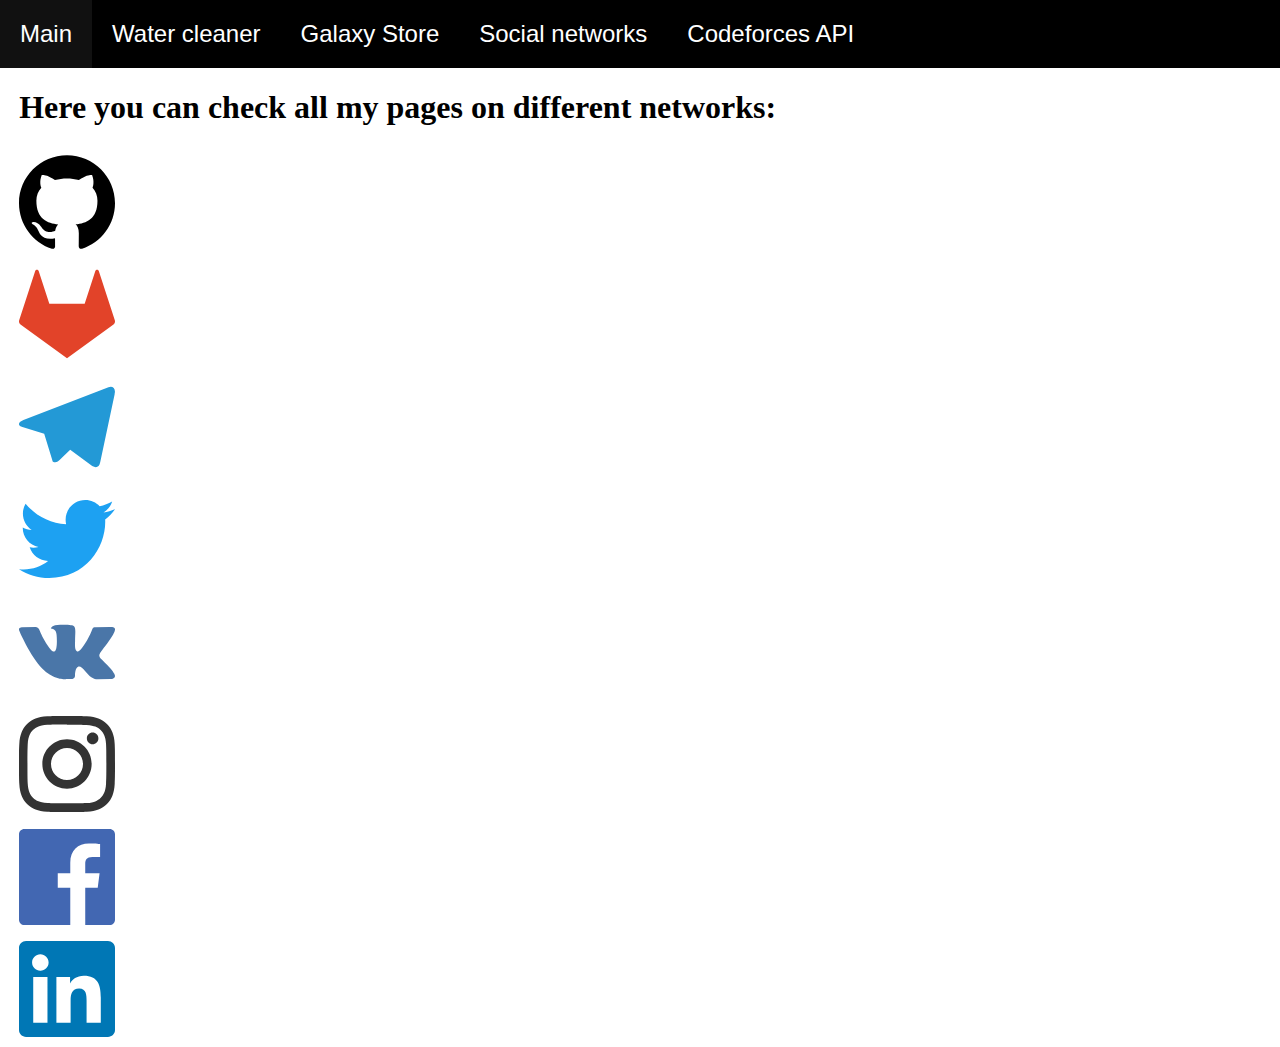
<file: Pages/social.html>
<!-- Page for all social network.
Copyright (C) 2021  Vadim Vergasov aka VadVergasov

This program is free software: you can redistribute it and/or modify
it under the terms of the GNU General Public License as published by
the Free Software Foundation, either version 3 of the License, or
(at your option) any later version.

This program is distributed in the hope that it will be useful,
but WITHOUT ANY WARRANTY; without even the implied warranty of
MERCHANTABILITY or FITNESS FOR A PARTICULAR PURPOSE.  See the
GNU General Public License for more details.

You should have received a copy of the GNU General Public License
along with this program.  If not, see <https://www.gnu.org/licenses/>. -->
<!DOCTYPE html>
<html>

<head>
    <link rel="stylesheet" type="text/css" media="screen" href="../main.css" />
    <title>Social networks</title>
    <script async src="https://www.googletagmanager.com/gtag/js?id=UA-106753235-2"></script>
    <script>
        window.dataLayer = window.dataLayer || [];

        function gtag() {
            dataLayer.push(arguments);
        }
        gtag('js', new Date());
        gtag('config', 'UA-106753235-2');
    </script>

</head>

<body>
    <nav>
        <ul>
            <li><a href="../index.html">Main</a></li>
            <li><a href="watercleaner.html">Water cleaner</a></li>
            <li><a href="galaxystore.html">Galaxy Store</a></li>
            <li><a href="#">Social networks</a></li>
            <li><a href="../CodeforcesApiPy/">Codeforces API</a></li>
        </ul>
    </nav>
    <article>
        <h1>Here you can check all my pages on different networks:</h1>
        <a href="https://github.com/VadVergasov" target="_blank">
            <svg role="img" viewBox="0 0 24 24" width="96" xmlns="http://www.w3.org/2000/svg">
                    <title>GitHub</title>
                    <path d="M12 .297c-6.63 0-12 5.373-12 12 0 5.303 3.438 9.8 8.205 11.385.6.113.82-.258.82-.577 0-.285-.01-1.04-.015-2.04-3.338.724-4.042-1.61-4.042-1.61C4.422 18.07 3.633 17.7 3.633 17.7c-1.087-.744.084-.729.084-.729 1.205.084 1.838 1.236 1.838 1.236 1.07 1.835 2.809 1.305 3.495.998.108-.776.417-1.305.76-1.605-2.665-.3-5.466-1.332-5.466-5.93 0-1.31.465-2.38 1.235-3.22-.135-.303-.54-1.523.105-3.176 0 0 1.005-.322 3.3 1.23.96-.267 1.98-.399 3-.405 1.02.006 2.04.138 3 .405 2.28-1.552 3.285-1.23 3.285-1.23.645 1.653.24 2.873.12 3.176.765.84 1.23 1.91 1.23 3.22 0 4.61-2.805 5.625-5.475 5.92.42.36.81 1.096.81 2.22 0 1.606-.015 2.896-.015 3.286 0 .315.21.69.825.57C20.565 22.092 24 17.592 24 12.297c0-6.627-5.373-12-12-12"/>
                </svg>
        </a>
        <br>
        <a href="https://gitlab.com/VadVergasov" target="_blank">
            <svg role="img" viewBox="0 0 24 24" width="96" xmlns="http://www.w3.org/2000/svg">
                    <title>GitLab</title>
                    <path fill="#e24329" d="M23.955 13.587l-1.342-4.135-2.664-8.189c-.135-.423-.73-.423-.867 0L16.418 9.45H7.582L4.919 1.263C4.783.84 4.185.84 4.05 1.26L1.386 9.449.044 13.587c-.121.375.014.789.331 1.023L12 23.054l11.625-8.443c.318-.235.453-.647.33-1.024"/>
                </svg>
        </a>
        <br>
        <a href="https://t.me/VadVergasov" target="_blank">
            <svg role="img" viewBox="0 0 24 24" width="96" xmlns="http://www.w3.org/2000/svg">
                    <title>Telegram</title>
                    <path fill="#2399d6" d="M23.91 3.79L20.3 20.84c-.25 1.21-.98 1.5-2 .94l-5.5-4.07-2.66 2.57c-.3.3-.55.56-1.1.56-.72 0-.6-.27-.84-.95L6.3 13.7l-5.45-1.7c-1.18-.35-1.19-1.16.26-1.75l21.26-8.2c.97-.43 1.9.24 1.53 1.73z"/>
                </svg>
        </a>
        <br>
        <a href="https://twitter.com/VadVergasov" target="_blank">
            <svg role="img" viewBox="0 0 24 24" width="96" xmlns="http://www.w3.org/2000/svg">
                    <title>Twitter</title>
                    <path fill="#1da1f2" d="M23.954 4.569c-.885.389-1.83.654-2.825.775 1.014-.611 1.794-1.574 2.163-2.723-.951.555-2.005.959-3.127 1.184-.896-.959-2.173-1.559-3.591-1.559-2.717 0-4.92 2.203-4.92 4.917 0 .39.045.765.127 1.124C7.691 8.094 4.066 6.13 1.64 3.161c-.427.722-.666 1.561-.666 2.475 0 1.71.87 3.213 2.188 4.096-.807-.026-1.566-.248-2.228-.616v.061c0 2.385 1.693 4.374 3.946 4.827-.413.111-.849.171-1.296.171-.314 0-.615-.03-.916-.086.631 1.953 2.445 3.377 4.604 3.417-1.68 1.319-3.809 2.105-6.102 2.105-.39 0-.779-.023-1.17-.067 2.189 1.394 4.768 2.209 7.557 2.209 9.054 0 13.999-7.496 13.999-13.986 0-.209 0-.42-.015-.63.961-.689 1.8-1.56 2.46-2.548l-.047-.02z"/>
                </svg>
        </a>
        <br>
        <a href="https://vk.com/vadvergasov" target="_blank">
            <svg role="img" viewBox="0 0 24 24" width="96" xmlns="http://www.w3.org/2000/svg">
                    <title>VK</title>
                    <path fill="#4a76a8" d="M11.701 18.771h1.437s.433-.047.654-.284c.21-.221.21-.63.21-.63s-.031-1.927.869-2.21c.887-.281 2.012 1.86 3.211 2.683.916.629 1.605.494 1.605.494l3.211-.044s1.682-.105.887-1.426c-.061-.105-.451-.975-2.371-2.76-2.012-1.861-1.742-1.561.676-4.787 1.469-1.965 2.07-3.166 1.875-3.676-.166-.48-1.26-.361-1.26-.361l-3.602.031s-.27-.031-.465.09c-.195.119-.314.391-.314.391s-.572 1.529-1.336 2.82c-1.623 2.729-2.268 2.879-2.523 2.699-.604-.391-.449-1.58-.449-2.432 0-2.641.404-3.75-.781-4.035-.39-.091-.681-.15-1.685-.166-1.29-.014-2.378.01-2.995.311-.405.203-.72.652-.539.675.24.03.779.146 1.064.537.375.506.359 1.636.359 1.636s.211 3.116-.494 3.503c-.495.262-1.155-.28-2.595-2.756-.735-1.26-1.291-2.67-1.291-2.67s-.105-.256-.299-.406c-.227-.165-.557-.225-.557-.225l-3.435.03s-.51.016-.689.24c-.166.195-.016.615-.016.615s2.686 6.287 5.732 9.453c2.79 2.902 5.956 2.715 5.956 2.715l-.05-.055z"/>
                </svg>
        </a>
        <br>
        <a href="https://www.instagram.com/vadvergasov/" target="_blank">
            <svg role="img" viewBox="0 0 24 24" width="96" xmlns="http://www.w3.org/2000/svg">
                    <title>Instagram</title>
                    <path fill="#333" d="M12 0C8.74 0 8.333.015 7.053.072 5.775.132 4.905.333 4.14.63c-.789.306-1.459.717-2.126 1.384S.935 3.35.63 4.14C.333 4.905.131 5.775.072 7.053.012 8.333 0 8.74 0 12s.015 3.667.072 4.947c.06 1.277.261 2.148.558 2.913.306.788.717 1.459 1.384 2.126.667.666 1.336 1.079 2.126 1.384.766.296 1.636.499 2.913.558C8.333 23.988 8.74 24 12 24s3.667-.015 4.947-.072c1.277-.06 2.148-.262 2.913-.558.788-.306 1.459-.718 2.126-1.384.666-.667 1.079-1.335 1.384-2.126.296-.765.499-1.636.558-2.913.06-1.28.072-1.687.072-4.947s-.015-3.667-.072-4.947c-.06-1.277-.262-2.149-.558-2.913-.306-.789-.718-1.459-1.384-2.126C21.319 1.347 20.651.935 19.86.63c-.765-.297-1.636-.499-2.913-.558C15.667.012 15.26 0 12 0zm0 2.16c3.203 0 3.585.016 4.85.071 1.17.055 1.805.249 2.227.415.562.217.96.477 1.382.896.419.42.679.819.896 1.381.164.422.36 1.057.413 2.227.057 1.266.07 1.646.07 4.85s-.015 3.585-.074 4.85c-.061 1.17-.256 1.805-.421 2.227-.224.562-.479.96-.899 1.382-.419.419-.824.679-1.38.896-.42.164-1.065.36-2.235.413-1.274.057-1.649.07-4.859.07-3.211 0-3.586-.015-4.859-.074-1.171-.061-1.816-.256-2.236-.421-.569-.224-.96-.479-1.379-.899-.421-.419-.69-.824-.9-1.38-.165-.42-.359-1.065-.42-2.235-.045-1.26-.061-1.649-.061-4.844 0-3.196.016-3.586.061-4.861.061-1.17.255-1.814.42-2.234.21-.57.479-.96.9-1.381.419-.419.81-.689 1.379-.898.42-.166 1.051-.361 2.221-.421 1.275-.045 1.65-.06 4.859-.06l.045.03zm0 3.678c-3.405 0-6.162 2.76-6.162 6.162 0 3.405 2.76 6.162 6.162 6.162 3.405 0 6.162-2.76 6.162-6.162 0-3.405-2.76-6.162-6.162-6.162zM12 16c-2.21 0-4-1.79-4-4s1.79-4 4-4 4 1.79 4 4-1.79 4-4 4zm7.846-10.405c0 .795-.646 1.44-1.44 1.44-.795 0-1.44-.646-1.44-1.44 0-.794.646-1.439 1.44-1.439.793-.001 1.44.645 1.44 1.439z"/>
                </svg>
        </a>
        <br>
        <a href="https://www.facebook.com/profile.php?id=100008087206454" target="_blank">
            <svg role="img" viewBox="0 0 24 24" width="96" xmlns="http://www.w3.org/2000/svg">
                    <title>Facebook</title>
                    <path fill="#4267b2" d="M22.676 0H1.324C.593 0 0 .593 0 1.324v21.352C0 23.408.593 24 1.324 24h11.494v-9.294H9.689v-3.621h3.129V8.41c0-3.099 1.894-4.785 4.659-4.785 1.325 0 2.464.097 2.796.141v3.24h-1.921c-1.5 0-1.792.721-1.792 1.771v2.311h3.584l-.465 3.63H16.56V24h6.115c.733 0 1.325-.592 1.325-1.324V1.324C24 .593 23.408 0 22.676 0"/>
                </svg>
        </a>
        <br>
        <a href="https://www.linkedin.com/in/vadvergasov/" target="_blank">
            <svg role="img" viewBox="0 0 24 24" width="96" xmlns="http://www.w3.org/2000/svg">
                    <title>LinkedIn</title>
                    <path fill="#0077b5" d="M20.447 20.452h-3.554v-5.569c0-1.328-.027-3.037-1.852-3.037-1.853 0-2.136 1.445-2.136 2.939v5.667H9.351V9h3.414v1.561h.046c.477-.9 1.637-1.85 3.37-1.85 3.601 0 4.267 2.37 4.267 5.455v6.286zM5.337 7.433c-1.144 0-2.063-.926-2.063-2.065 0-1.138.92-2.063 2.063-2.063 1.14 0 2.064.925 2.064 2.063 0 1.139-.925 2.065-2.064 2.065zm1.782 13.019H3.555V9h3.564v11.452zM22.225 0H1.771C.792 0 0 .774 0 1.729v20.542C0 23.227.792 24 1.771 24h20.451C23.2 24 24 23.227 24 22.271V1.729C24 .774 23.2 0 22.222 0h.003z"/>
                </svg>
        </a>
        <br>
    </article>
</body>

</html>
</file>
<file: main.css>
/* Main style.
Copyright (C) 2021  Vadim Vergasov aka VadVergasov

This program is free software: you can redistribute it and/or modify
it under the terms of the GNU General Public License as published by
the Free Software Foundation, either version 3 of the License, or
(at your option) any later version.

This program is distributed in the hope that it will be useful,
but WITHOUT ANY WARRANTY; without even the implied warranty of
MERCHANTABILITY or FITNESS FOR A PARTICULAR PURPOSE.  See the
GNU General Public License for more details.

You should have received a copy of the GNU General Public License
along with this program.  If not, see <https://www.gnu.org/licenses/>. */

html {
    width: 100%;
    height: 100%;
}

body {
    width: 100%;
    min-height: 100%;
    margin: 0;
    padding: 0;
}

article {
    width: 97%;
    height: 100%;
    margin: 1.5%;
}

nav {
    height: auto;
}

nav ul {
    list-style-type: none;
    margin: 0;
    padding: 0;
    overflow: hidden;
    background-color: #000;
}

nav ul li {
    float: left;
    position: relative;
}

nav ul li a {
    font-family: Arial, Helvetica, sans-serif;
    display: block;
    color: white;
    text-align: center;
    padding: 20px;
    text-decoration: none;
    font-size: 1.5em;
}

nav ul li a:hover {
    background-color: #111;
}

article a {
    text-decoration: none;
    display: inline-block;
    margin: 0.5% 0;
}
</file>
